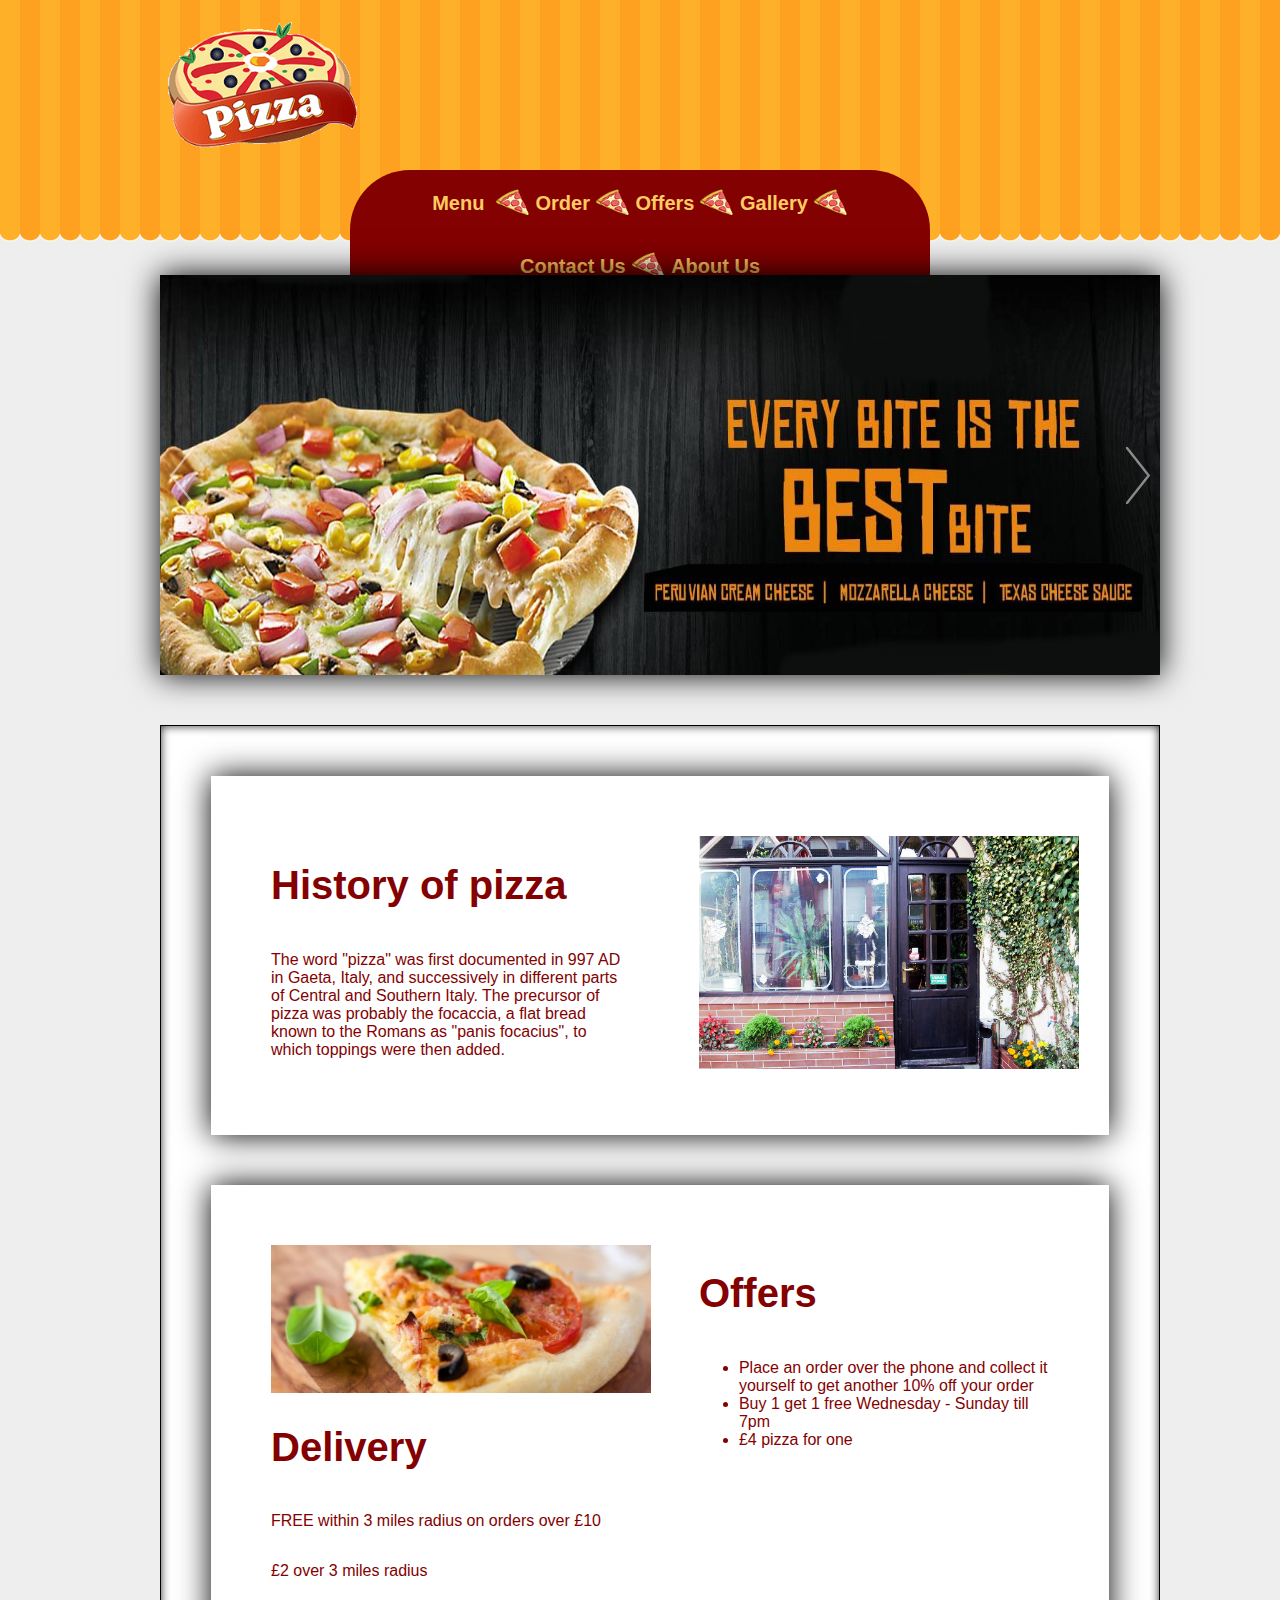
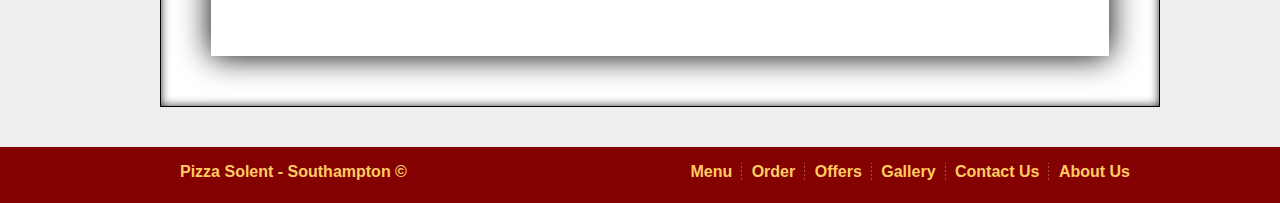
<file: solent/index.html>
<!DOCTYPE html>
<html>
	<head>
		<title>SOLENT pizzas, best pizzas in Hampshire, Pepperoni, Margherita, Vegetarian</title>
		<meta charset="UTF-8">
		<meta name="viewport" content="width=device-width, initial-scale=1.0">
		<meta name="description" content="Best student pizzas in town.">
		<script src="js/clock.js" type="text/javascript"></script>
		<script src="js/dropdown_menu.js" type="text/javascript"></script>
		<script src="js/slider.js" type="text/javascript"></script>
		<script src="js/toTopBtn.js" type="text/javascript"></script>
		<link href="css/styles.css" rel="stylesheet" type="text/css">
		<link rel="icon" type="image/png" href="img/mini_pizza.png" />
	</head>
	<body>
		<div id="wrapper">
			<header>
				<a href="index.html"><img src="img/logo.png" id="logo" alt="Solent pizza logo spinning nicely"></a>
				<div id="date"></div>
				<nav>
					<ul>
						<li>
							<a href="">Menu</a>
							<ul id="dropdown-menu">
								<li><a href="margherita.html">Margherita</a></li>
								<li><a href="pepperoni.html">Pepperoni</a></li>
								<li><a href="hawaii.html">Hawaii</a></li>
								<li><a href="newsolent.html">New Solent</a></li>
								<li><a href="vegi.html">Vegi</a></li>
							</ul>
						</li>
						<li><a href="order.html">Order</a></li>
						<li><a href="offers.html">Offers</a></li>
						<li><a href="gallery.html">Gallery</a></li>
						<li><a href="contact.html">Contact Us</a></li>
						<li><a href="about.html">About Us</a></li>
					</ul>
				</nav>
			</header>
			<section>
					<div id="slider">
						<div id="left-arrow">
							<img src="img/slider/left-arrow-lg.png" alt="left arrow">
						</div>
						<img src="img/slider/03.jpg" alt="image">
						<img src="img/slider/04.jpg" alt="image">
						<img src="img/slider/01.jpg" alt="image">
						<img src="img/slider/02.jpg" alt="image" class="visible">
						<div id="right-arrow">
							<img src="img/slider/right-arrow-lg.png" alt="right arrow">
						</div>
					</div>
				<article id="main">
					<article id="history">
						<aside class="left">
							<h1>History of pizza</h1>
							<p>The word "pizza" was first documented in 997 AD in Gaeta, Italy, and successively in different parts of Central and Southern Italy. The precursor of pizza was probably the focaccia, a flat bread known to the Romans as "panis focacius", to which toppings were then added.
							</p>
						</aside>
						<aside class="right">
							<img src="img/gallery/pizzeria.jpg" alt="restaurant">
						</aside>
						<div class="clear"></div>
					</article>
					<article id="more">
						<aside class="left">
							<img src="img/gallery/slice.jpg" alt="pizza slice">
							<h1>Delivery</h1>
							<p>
								FREE within 3 miles radius on orders over &pound;10
							</p>
							<p>
								&pound;2 over 3 miles radius
							</p>
						</aside>
						<aside class="right">
							<h1>Offers</h1>
							<ul>
								<li>
									Place an order over the phone and collect it yourself to get another 10% off your order
								</li>
								<li>
									Buy 1 get 1 free Wednesday - Sunday till 7pm
								</li>
								<li>
									&pound;4 pizza for one
								</li>
							</ul>
						</aside>
						<aside id="to_top_btn">
							<img src="img/toTopBtn.png" alt="back to top"/>
						</aside>
						<div class="clear"></div>
					</article>
				</article>
			</section>
			<footer>
				<div class="left">
					<p>
						Pizza Solent - Southampton &copy;
					</p>
				</div>
				<div class="right">
					<ul id="mininav">
						<li><a href="index.html">Menu</a></li>
						<li><a href="order.html">Order</a></li>
						<li><a href="offers.html">Offers</a></li>
						<li><a href="gallery.html">Gallery</a></li>
						<li><a href="contact.html">Contact Us</a></li>
						<li><a href="about.html">About Us</a></li>
					</ul>
				</div>
				<div class="clear"></div>
			</footer>
		</div><!-- [END] id="wrapper"-->
	</body>
</html>
</file>
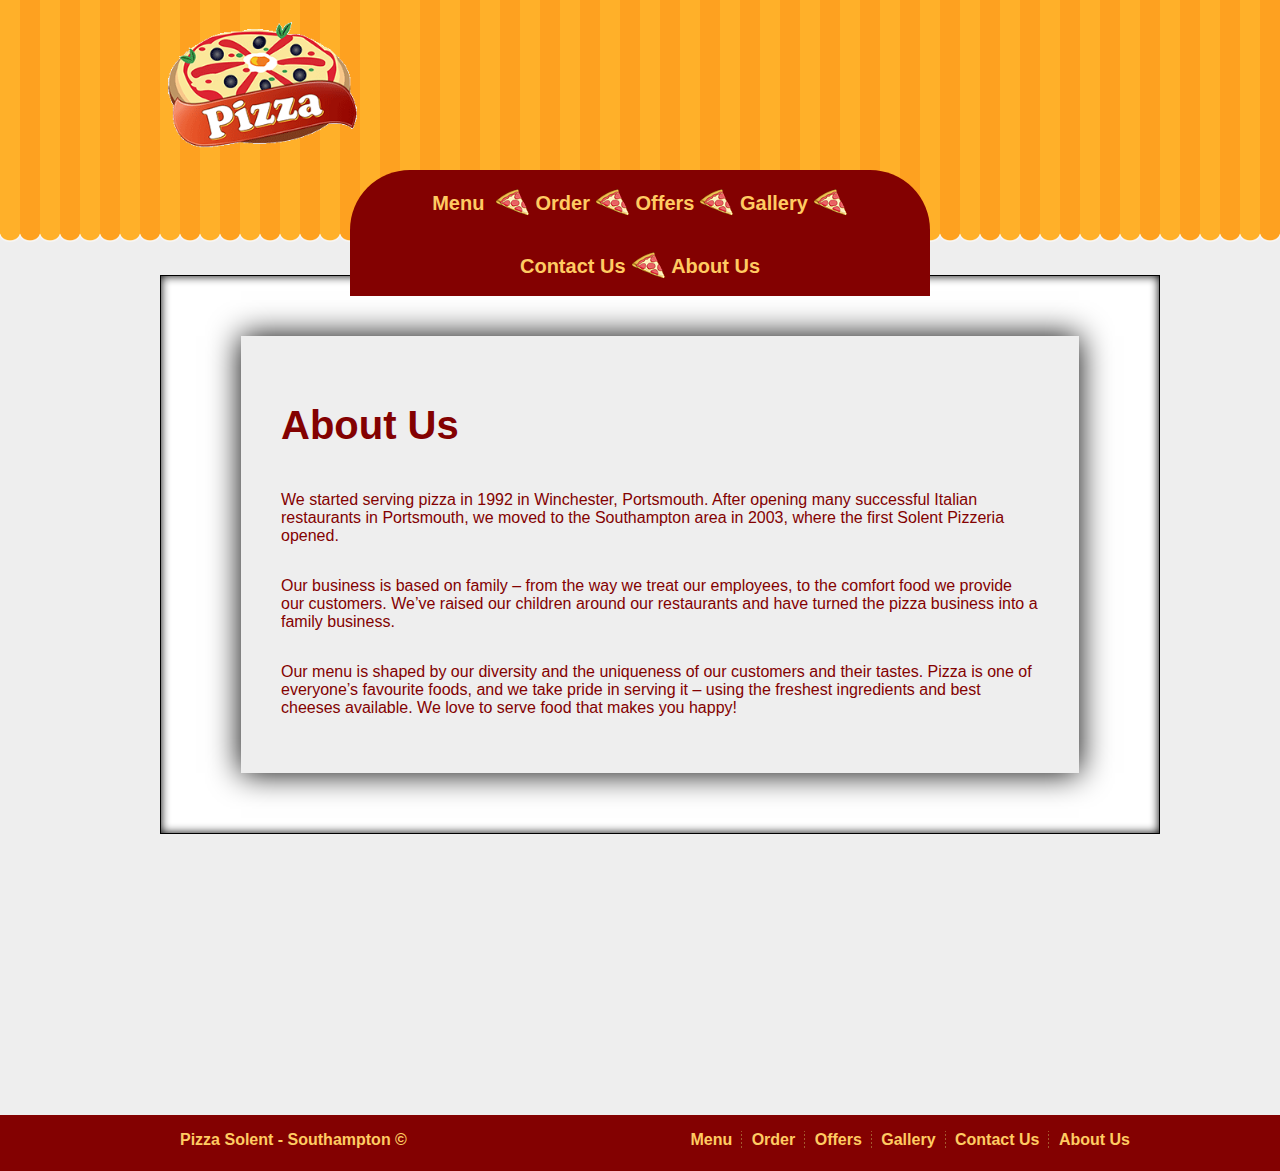
<file: solent/about.html>
<!DOCTYPE html>
<html>
	<head>
		<title>Contact Page, Contact Us</title>
		<meta charset="UTF-8">
		<meta name="viewport" content="width=device-width, initial-scale=1.0">
		<meta name="description" content="Best student pizzas in town. Send us a message.">
		<script src="js/clock.js" type="text/javascript"></script>
		<script src="js/dropdown_menu.js" type="text/javascript"></script>
		<script src="js/toTopBtn.js" type="text/javascript"></script>
		<link href="css/styles.css" rel="stylesheet" type="text/css">
		<link rel="icon" type="image/png" href="img/mini_pizza.png" />
	</head>
	<body>
		<div id="wrapper">
			<header>
				<a href="index.html"><img src="img/logo.png" id="logo" alt="Solent pizza logo spinning nicely"></a>
				<div id="date"></div>
				<nav>
					<ul>
						<li>
							<a href="">Menu</a>
							<ul id="dropdown-menu">
								<li><a href="margherita.html">Margherita</a></li>
								<li><a href="pepperoni.html">Pepperoni</a></li>
								<li><a href="hawaii.html">Hawaii</a></li>
								<li><a href="newsolent.html">New Solent</a></li>
								<li><a href="vegi.html">Vegi</a></li>
							</ul>
						</li>
						<li><a href="order.html">Order</a></li>
						<li><a href="offers.html">Offers</a></li>
						<li><a href="gallery.html">Gallery</a></li>
						<li><a href="contact.html">Contact Us</a></li>
						<li><a href="about.html">About Us</a></li>
					</ul>
				</nav>
			</header>
			<section>
				<article id="about">
					<div class="field">
						<h1>About Us</h1>
						<p>
							We started serving pizza in 1992 in Winchester, Portsmouth. After opening many successful Italian restaurants in Portsmouth, we moved to the Southampton area in 2003, where the first Solent Pizzeria opened.
						</p>
						<p>
							Our business is based on family – from the way we treat our employees, to the comfort food we provide our customers.  We’ve raised our children around our restaurants and have turned the pizza business into a family business.
						</p>
						<p>
							Our menu is shaped by our diversity and the uniqueness of our customers and their tastes.  Pizza is one of everyone’s favourite foods, and we take pride in serving it – using the freshest ingredients and best cheeses available.  We love to serve food that makes you happy!
						</p>
					</div>
				</article>
				<aside id="to_top_btn">
					<img src="img/toTopBtn.png" alt="back to top"/>
				</aside>
				<div class="clear"></div>
			</section>
			<footer>
				<div class="left">
					<p>
						Pizza Solent - Southampton &copy;
					</p>
				</div>
				<div class="right">
					<ul id="mininav">
						<li><a href="index.html">Menu</a></li>
						<li><a href="order.html">Order</a></li>
						<li><a href="offers.html">Offers</a></li>
						<li><a href="gallery.html">Gallery</a></li>
						<li><a href="contact.html">Contact Us</a></li>
						<li><a href="about.html">About Us</a></li>
					</ul>
				</div>
				<div class="clear"></div>
			</footer>
		</div><!-- [END] id="wrapper"-->
	</body>
</html>
</file>
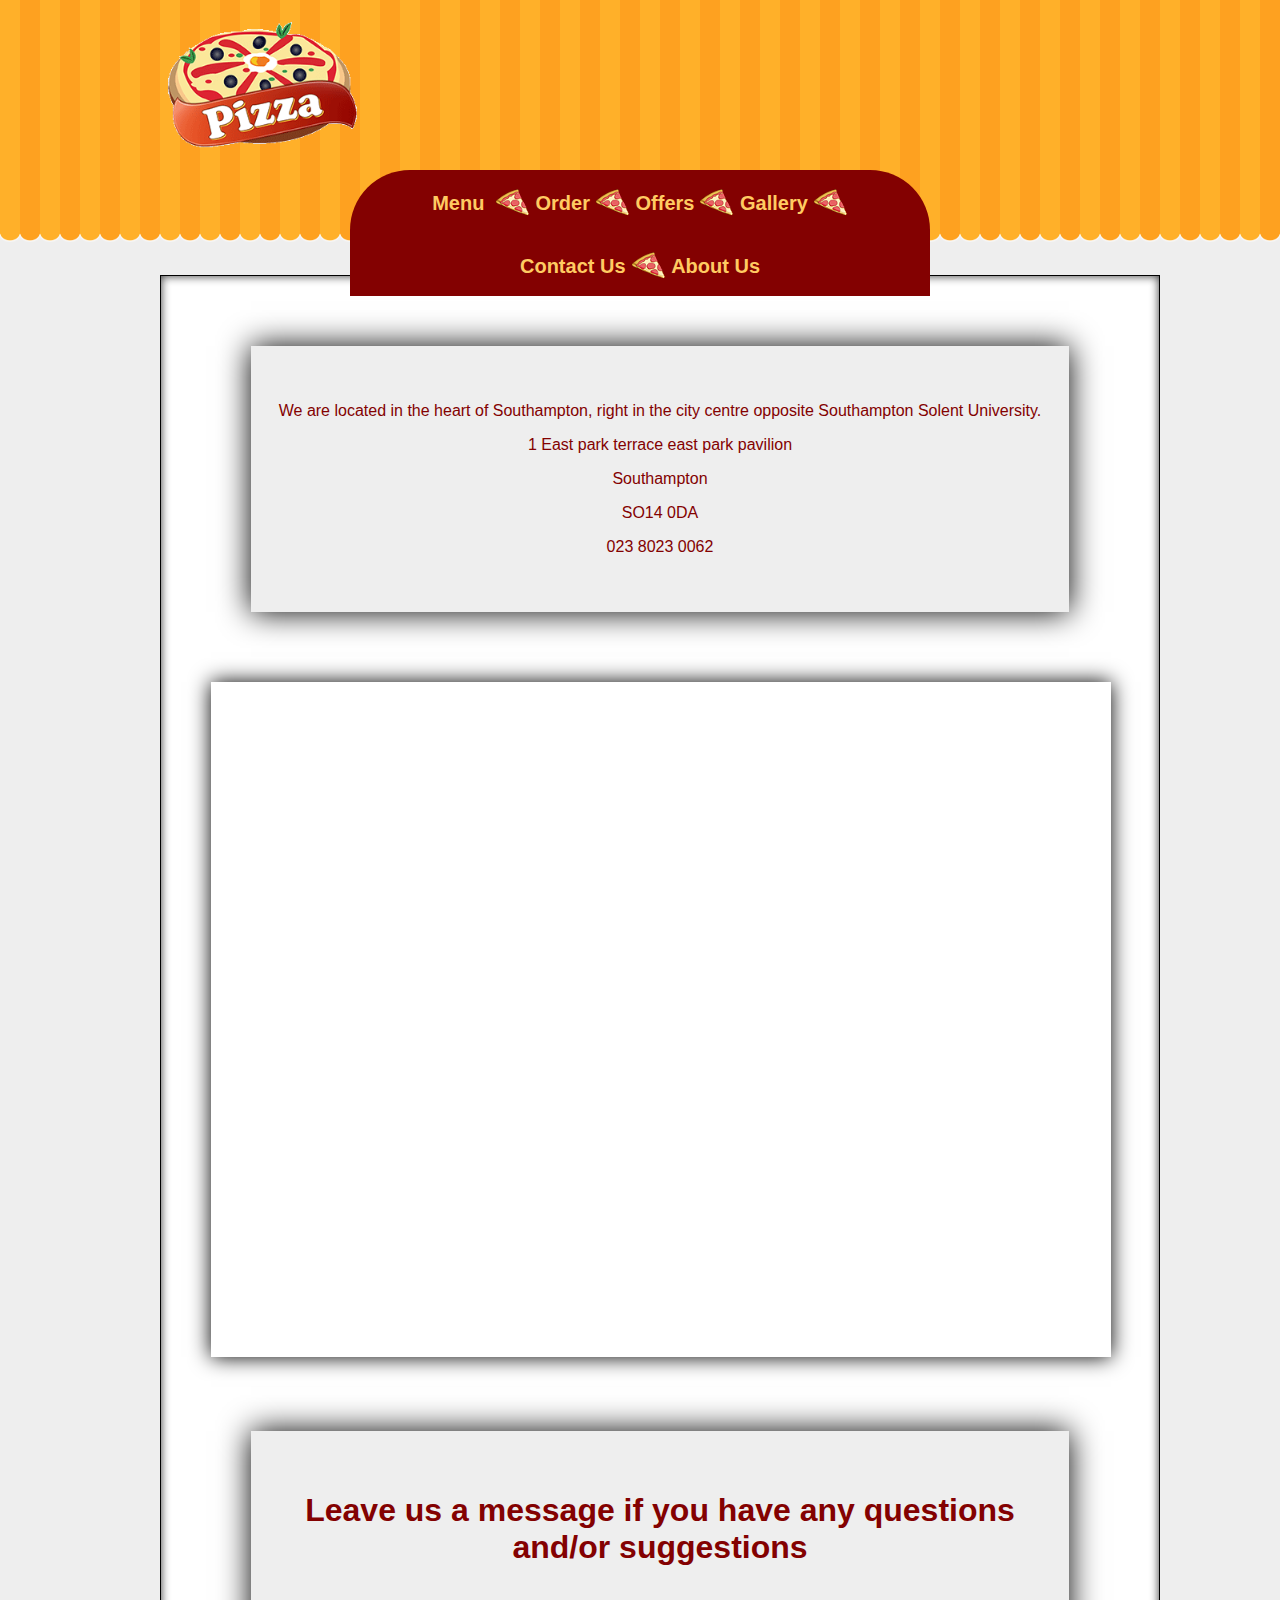
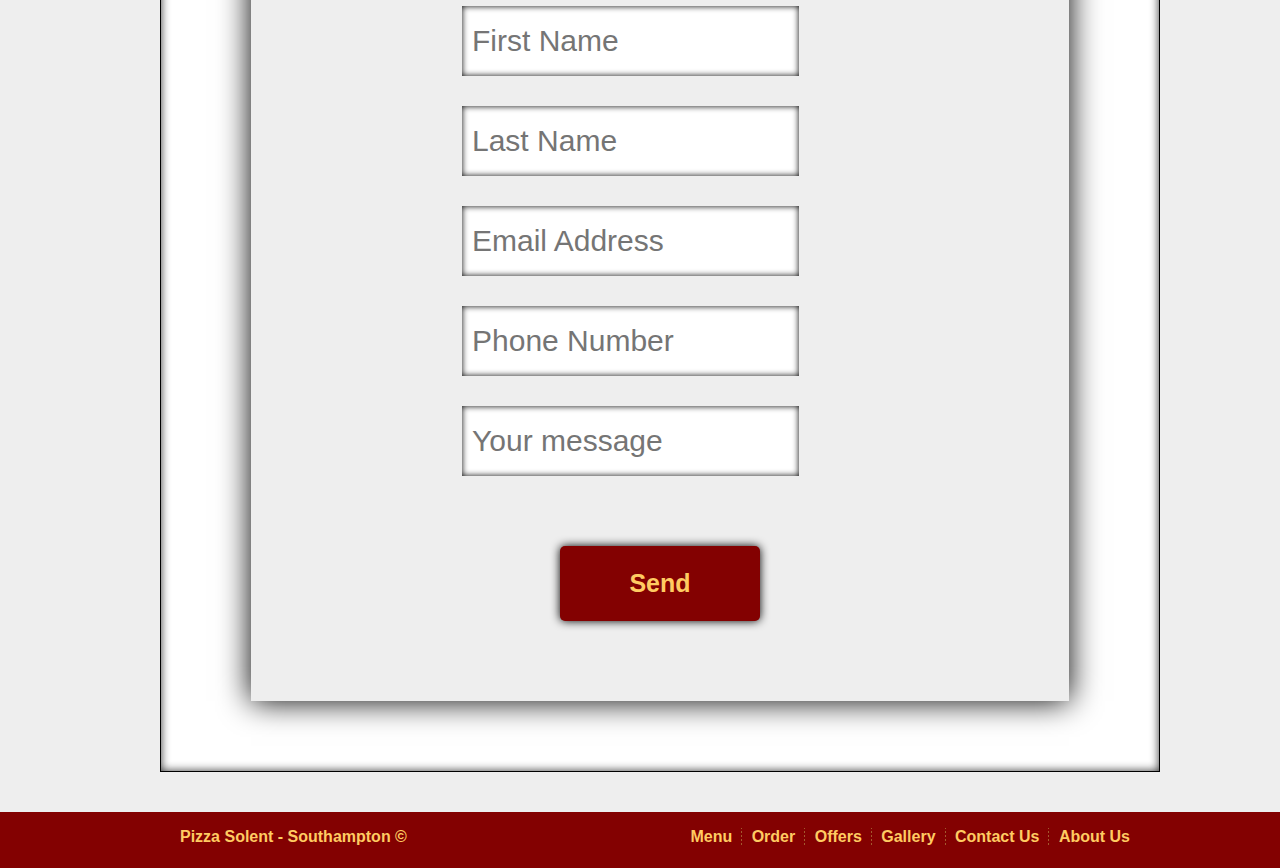
<file: solent/contact.html>
<!DOCTYPE html>
<html>
	<head>
		<title>Contact Page, Contact Us</title>
		<meta charset="UTF-8">
		<meta name="viewport" content="width=device-width, initial-scale=1.0">
		<meta name="description" content="Best student pizzas in town. Send us a message.">
		<script src="js/clock.js" type="text/javascript"></script>
		<script src="js/dropdown_menu.js" type="text/javascript"></script>
		<script src="js/contact_page.js" type="text/javascript"></script>
		<script src="js/toTopBtn.js" type="text/javascript"></script>
		<link href="css/styles.css" rel="stylesheet" type="text/css">
		<link rel="icon" type="image/png" href="img/mini_pizza.png" />
	</head>
	<body>
		<div id="wrapper">
			<header>
				<a href="index.html"><img src="img/logo.png" id="logo" alt="Solent pizza logo spinning nicely"></a>
				<div id="date"></div>
				<nav>
					<ul>
						<li>
							<a href="">Menu</a>
							<ul id="dropdown-menu">
								<li><a href="margherita.html">Margherita</a></li>
								<li><a href="pepperoni.html">Pepperoni</a></li>
								<li><a href="hawaii.html">Hawaii</a></li>
								<li><a href="newsolent.html">New Solent</a></li>
								<li><a href="vegi.html">Vegi</a></li>
							</ul>
						</li>
						<li><a href="order.html">Order</a></li>
						<li><a href="offers.html">Offers</a></li>
						<li><a href="gallery.html">Gallery</a></li>
						<li><a href="contact.html">Contact Us</a></li>
						<li><a href="about.html">About Us</a></li>
					</ul>
				</nav>
			</header>
			<section>
				<article id="contact">
					<div class="field">
						<p>
							We are located in the heart of Southampton, right in the city centre opposite Southampton Solent University.
						</p>
						<p>
							1 East park terrace east park pavilion
						</p>
						<p>
							Southampton
						</p>
						<p>
							SO14 0DA
						</p>
						<p>
							023 8023 0062
						</p>
					</div>
					<iframe src="https://www.google.com/maps/embed?pb=!1m14!1m8!1m3!1d5031.768049668311!2d-1.402764!3d50.907362000000006!3m2!1i1024!2i768!4f13.1!3m3!1m2!1s0x0%3A0xcb48d44c50dd16cf!2sPARKafe!5e0!3m2!1sen!2suk!4v1455883963144" width="900" height="675" frameborder="0" style="border:0" allowfullscreen></iframe>
					<div class="field">
						<h1>
							Leave us a message if you have any questions and/or suggestions
						</h1>
						<form>
							<div>
								<input type="text" name="first_name" placeholder="First Name">
							</div>
							<div>
								<input type="text" name="last_name" placeholder="Last Name">
							</div>
							<div>
								<input type="text" name="email" placeholder="Email Address">
							</div>
							<div>
								<input type="text" name="phone" placeholder="Phone Number">
							</div>
							<div>
								<input type="text" name="message" placeholder="Your message">
							</div>
							<input type="submit" name="send" value="Send">
							
						</form>
					</div>
				</article>
				<aside id="to_top_btn">
					<img src="img/toTopBtn.png" alt="back to top"/>
				</aside>
				<div class="clear"></div>
			</section>
			<footer>
				<div class="left">
					<p>
						Pizza Solent - Southampton &copy;
					</p>
				</div>
				<div class="right">
					<ul id="mininav">
						<li><a href="index.html">Menu</a></li>
						<li><a href="order.html">Order</a></li>
						<li><a href="offers.html">Offers</a></li>
						<li><a href="gallery.html">Gallery</a></li>
						<li><a href="contact.html">Contact Us</a></li>
						<li><a href="about.html">About Us</a></li>
					</ul>
				</div>
				<div class="clear"></div>
			</footer>
		</div><!-- [END] id="wrapper"-->
	</body>
</html>
</file>
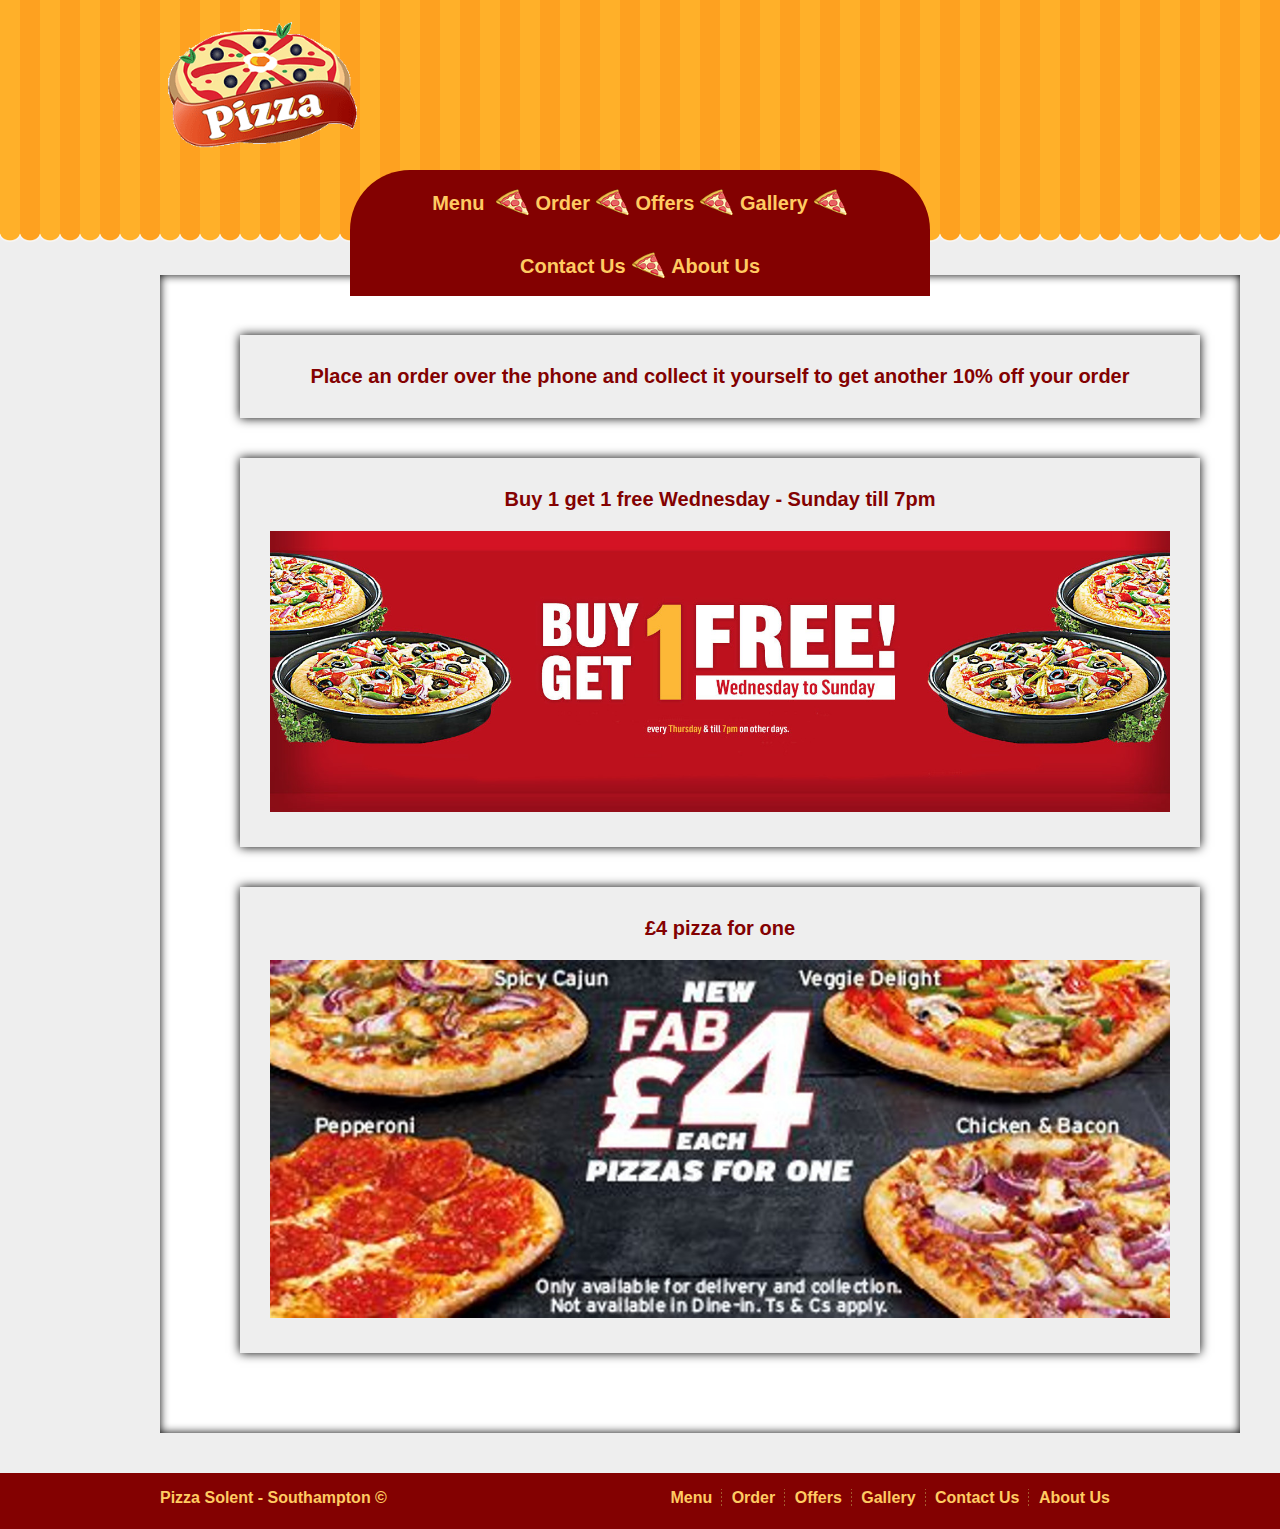
<file: solent/offers.html>
<!DOCTYPE html>
<html>
	<head>
		<title>Offers, Get world's favourite food cheaper.</title>
		<meta charset="UTF-8">
		<meta name="viewport" content="width=device-width, initial-scale=1.0">
		<meta name="description" content="Best student pizzas in town at amazing prices..">
		<script src="js/clock.js" type="text/javascript"></script>
		<script src="js/dropdown_menu.js" type="text/javascript"></script>
		<script src="js/toTopBtn.js" type="text/javascript"></script>
		<link href="css/styles.css" rel="stylesheet" type="text/css">
		<link rel="icon" type="image/png" href="img/mini_pizza.png" />
	</head>
	<body>
		<div id="wrapper">
			<header>
				<a href="index.html"><img src="img/logo.png" id="logo" alt="Solent pizza logo spinning nicely"></a>
				<div id="date"></div>
				<nav>
					<ul>
						<li>
							<a href="">Menu</a>
							<ul id="dropdown-menu">
								<li><a href="margherita.html">Margherita</a></li>
								<li><a href="pepperoni.html">Pepperoni</a></li>
								<li><a href="hawaii.html">Hawaii</a></li>
								<li><a href="newsolent.html">New Solent</a></li>
								<li><a href="vegi.html">Vegi</a></li>
							</ul>
						</li>
						<li><a href="order.html">Order</a></li>
						<li><a href="offers.html">Offers</a></li>
						<li><a href="gallery.html">Gallery</a></li>
						<li><a href="contact.html">Contact Us</a></li>
						<li><a href="about.html">About Us</a></li>
					</ul>
				</nav>
			</header>
			<section id="offers">
				<ul>
					<div class="offers_container">
						<li>
							Place an order over the phone and collect it yourself to get another 10% off your order
						</li>
					</div>
					<div class="offers_container">
						<li>
							Buy 1 get 1 free Wednesday - Sunday till 7pm
							<img src="img/slider/01.jpg" alt="image"/>
						</li>
					</div>
					<div class="offers_container">
						<li>
							&pound;4 pizza for one
							<img src="img/slider/04.jpg" alt="image"/>
						</li>
					</div>
				</ul>
			</section>
		</div><!-- [END] id="wrapper"-->
		<aside id="to_top_btn">
			<img src="img/toTopBtn.png" alt="back to top"/>
		</aside>
		<div class="clear"></div>
		<footer>
			<div class="left">
				<p>
					Pizza Solent - Southampton &copy;
				</p>
			</div>
			<div class="right">
				<ul id="mininav">
					<li><a href="index.html">Menu</a></li>
					<li><a href="order.html">Order</a></li>
					<li><a href="offers.html">Offers</a></li>
					<li><a href="gallery.html">Gallery</a></li>
					<li><a href="contact.html">Contact Us</a></li>
					<li><a href="about.html">About Us</a></li>
				</ul>
			</div>
			<div class="clear"></div>
		</footer>
	</body>
</html>
</file>
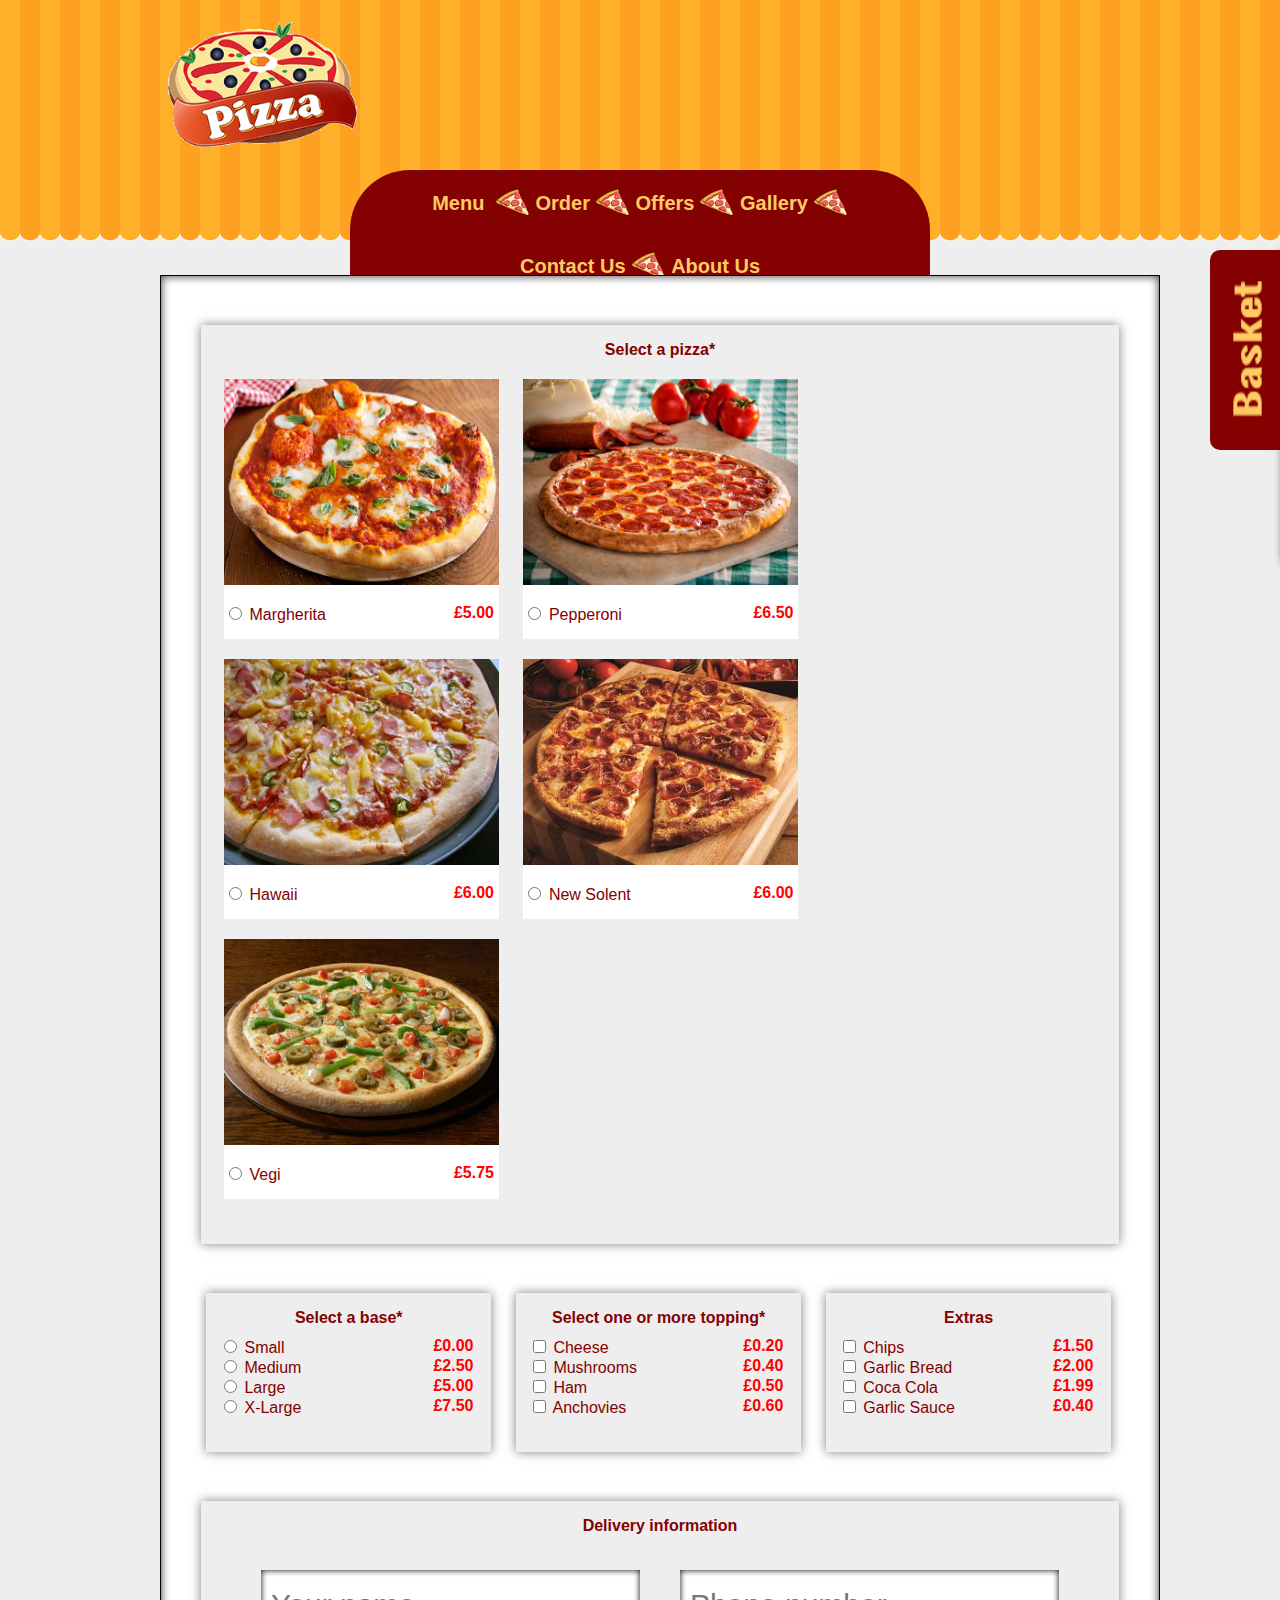
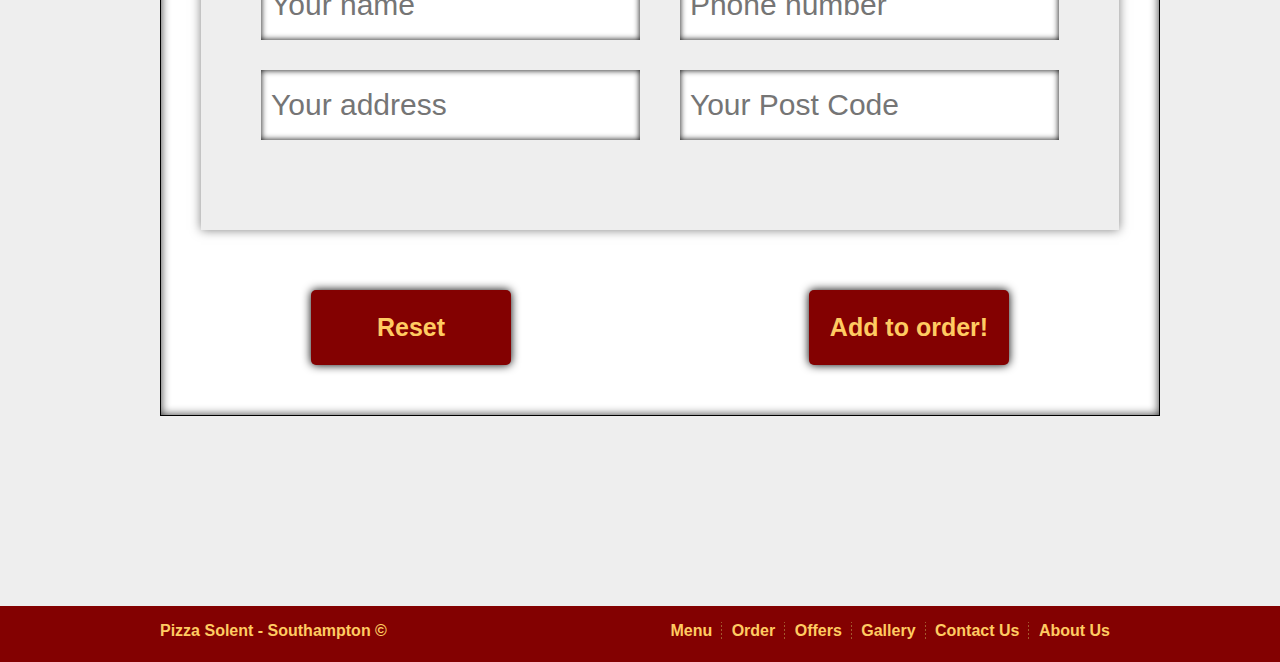
<file: solent/order.html>
<!DOCTYPE html>
<html>
	<head>
		<title>Order page, Order pizza online,Select your pizza,, base and extras.</title>
		<meta charset="UTF-8">
		<meta name="viewport" content="width=device-width, initial-scale=1.0">
		<meta name="description" content="Best student pizzas in town. Order yor pizza online.">
		<script src="js/clock.js" type="text/javascript"></script>
		<script src="js/dropdown_menu.js" type="text/javascript"></script>
		<script src="js/order.js" type="text/javascript"></script>
		<script src="js/toTopBtn.js" type="text/javascript"></script>
		<link href="css/styles.css" rel="stylesheet" type="text/css">
		<link rel="icon" type="image/png" href="img/mini_pizza.png" />
	</head>
	<body>
		<div id="wrapper">
			<header>
				<a href="index.html"><img src="img/logo.png" id="logo" alt="Solent pizza logo spinning nicely"></a>
				<div id="date"></div>
				<nav>
					<ul>
						<li>
							<a href="">Menu</a>
							<ul id="dropdown-menu">
								<li><a href="margherita.html">Margherita</a></li>
								<li><a href="pepperoni.html">Pepperoni</a></li>
								<li><a href="hawaii.html">Hawaii</a></li>
								<li><a href="newsolent.html">New Solent</a></li>
								<li><a href="vegi.html">Vegi</a></li>
							</ul>
						</li>
						<li><a href="order.html">Order</a></li>
						<li><a href="offers.html">Offers</a></li>
						<li><a href="gallery.html">Gallery</a></li>
						<li><a href="contact.html">Contact Us</a></li>
						<li><a href="about.html">About Us</a></li>
					</ul>
				</nav>
			</header>
			<section id="order">
				<aside id="choices">
					<p class="error"></p>
					<form>
						<fieldset id="pizza">
							<legend>Select a pizza*</legend>
							<div class="pizza_container">
								<div>
									<p>Our original Cheese & Tomato pizza with plenty of cheese</p>
									<img src="img/gallery/pizzas/margherita.jpg" alt="pizza margherita">
								</div>
								<div>
									<label>
										<input type="radio" name="pizza" value="margherita">
										<span class="name">Margherita</span>
										<span class="price">5.00</span>
									</label>
								</div>
							</div>							

							<div class="pizza_container">
								<div>
									<p>Extra pepperoni and extra mozzarella cheese on our tomato sauce base.</p>
									<img src="img/gallery/pizzas/pepperoni.jpg" alt="pepperoni pizza">
								</div>
								<div>
									<label>
										<input type="radio" name="pizza" value="pepperoni">
										<span class="name">Pepperoni</span>
										<span class="price">6.50</span>
									</label>
								</div>
							</div>

							<div class="pizza_container">
								<div>
									<p>Ham, pineapple, mushrooms. </p>
									<img src="img/gallery/pizzas/hawaii.jpg" alt="hawaii pizza">
								</div>
								<div>
									<label>
										<input type="radio" name="pizza" value="hawaii">
										<span class="name">Hawaii</span>
										<span class="price">6.00</span>
									</label>
								</div>
							</div>

							<div class="pizza_container">
								<div>
									<p>Pepperoni, ham, bacon, mushrooms.</p>
									<img src="img/gallery/pizzas/new_solent.jpg" alt="new solent pizza">
								</div>
								<div>
									<label>
										<input type="radio" name="pizza" value="new_solent">
										<span class="name">New Solent</span>
										<span class="price">6.00</span>
									</label>
								</div>
							</div>

							<div class="pizza_container">
								<div>
									<p>Red onions, green and red peppers, sweetcorn, mushrooms, tomatoes.</p>
									<img src="img/gallery/pizzas/vegi.jpg" alt="vegi pizza">
								</div>
								<div>
									<label>
										<input type="radio" name="pizza" value="vegi">
										<span class="name">Vegi</span>
										<span class="price">5.75</span>
									</label>
								</div>
							</div>
						</fieldset>
						<fieldset id="base">
							<legend>Select a base*</legend>
							<label>
								<input type="radio" name="base" value="s">
									<span class="name">Small</span>
									<span class="price">0.00</span>
							</label><br>
							<label>
								<input type="radio" name="base" value="m">
									<span class="name">Medium</span>
									<span class="price">2.50</span>
							</label><br>
							<label>
								<input type="radio" name="base" value="l">
									<span class="name">Large</span>
									<span class="price">5.00</span>
							</label><br>
							<label>
								<input type="radio" name="base" value="xl">
									<span class="name">X-Large</span>
									<span class="price">7.50</span>
							</label><br>
						</fieldset>
						<fieldset id="topping">
							<legend>Select one or more topping*</legend>
							<label>
								<input type="checkbox" name="topping" value="cheese">
									<span class="name">Cheese</span>
									<span class="price">0.20</span>
							</label><br>
							<label>
								<input type="checkbox" name="topping" value="mushrooms">
									<span class="name">Mushrooms</span>
									<span class="price">0.40</span>
							</label><br>
							<label>
								<input type="checkbox" name="topping" value="ham">
									<span class="name">Ham</span>
									<span class="price">0.50</span>
							</label><br>
							<label>
								<input type="checkbox" name="topping" value="anchovies">
									<span class="name">Anchovies</span>
									<span class="price">0.60</span><br>
							</label>
						</fieldset>
						<fieldset id="extras">
							<legend>Extras</legend>
							<label>
								<input type="checkbox" name="extras" value="chips">
									<span class="name">Chips</span>
									<span class="price">1.50</span>
							</label><br>
							<label>
								<input type="checkbox" name="extras" value="garlic_bread">
									<span class="name">Garlic Bread</span>
									<span class="price">2.00</span>
							</label><br>
							<label>
								<input type="checkbox" name="extras" value="drink">
									<span class="name">Coca Cola</span>
									<span class="price">1.99</span>
							</label><br>
							<label>
								<input type="checkbox" name="extras" value="sauce">
									<span class="name">Garlic Sauce</span>
									<span class="price">0.40</span>
							</label><br>
						</fieldset>
						<fieldset class="center">
							<legend>Delivery information</legend>
							<input type="text" name="name" placeholder="Your name" class="left">
							<input type="text" name="phone" placeholder="Phone number" class="right">
							<div class="clear"></div>
							<input type="text" name="address" placeholder="Your address" class="left">
							<input type="text" name="post_code" placeholder="Your Post Code" class="right">
						</fieldset>
						<input type="reset" value="Reset" name="clear_form" class="left">
						<input type="submit" value="Add to order!" name="add_to_order" class="right">
						<div class="clear"></div>
					</form>
				</aside>
				
			</section>
		</div><!-- [END] id="wrapper"-->
		<div id="basket">
			<img src="img/gallery/basket.png" alt="basket" id="basket_btn">
			<div id="total_box">
				<h2>Order summary</h2>
				<p id="empty_basket">Nothing in your basket yet!</p>
				<p id="total" class="right"></p>
				<div class="clear"></div>
			</div>
		</div>
		<div id="update"></div>
		<aside id="to_top_btn">
			<img src="img/toTopBtn.png" alt="back to top"/>
		</aside>
		<div class="clear"></div>
		<footer>
			<div class="left">
				<p>
					Pizza Solent - Southampton &copy;
				</p>
			</div>
			<div class="right">
				<ul id="mininav">
					<li><a href="index.html">Menu</a></li>
					<li><a href="order.html">Order</a></li>
					<li><a href="offers.html">Offers</a></li>
					<li><a href="gallery.html">Gallery</a></li>
					<li><a href="contact.html">Contact Us</a></li>
					<li><a href="about.html">About Us</a></li>
				</ul>
			</div>
			<div class="clear"></div>
		</footer>
	</body>
</html>
</file>
<file: solent/css/styles.css>
/* 
    Created on : 11-Jan-2016, 11:23:15
    Author     : marcinos
*/

/*
	COLORS USED
menu bar:		#830101
fonts:
	yellow	#ffcb62
	burgundy	#830101
*/

/*
	define all animations
*/

@-webkit-keyframes rotate {
	from {
		left: 1700px;
		transform: rotate(0deg);
	}
	to {
		left: 0px;
		transform: rotate(-1080deg);
	}
}

@-webkit-keyframes drop {
	from {
		height: 0;
	}
	to {
		height: 250px;
	}
}

@-webkit-keyframes hide {
	from {
		height: 250px;
	}
	to {
		height: 0;
	}
}

@-webkit-keyframes zoomIN {
	from {
		transform: scale(1,1);
		opacity: 1;
	}
	to {
		transform: scale(3,3);
		opacity: 0;
		z-index: 0;
		display: none;
	}
}

@-webkit-keyframes zoomOUT {
	from {
		transform: scale(3,3);
		opacity: 0;
		display: block;
	}
	to {
		transform: scale(1,1);
		opacity: 1;
	}
}

@-webkit-keyframes slideOUT {
	from {
		right: 70px;
	}
	to {
		right: 400px;
	}
}

@-webkit-keyframes slideIN {
	from {
		right: 400px;
	}
	to {
		right: 70px;
	}
}

/*
	index page
	same elements across website
*/


html {
	background: url("../img/header_tail.png") repeat-x;
	background-position: top left;
	background-color: #eeeeee;
	color: #ffcb62;
	font-family: 'Oswald', sans-serif;
	font-weight: bold;
	font-size: 20px;
}

body {
	background-image: linear-gradient(transparent 0, #830101 0, #830101 100%);
	background-position: left bottom;
	background-repeat: no-repeat;
	background-size: 100% 56px;
	margin: 0;
	padding-bottom: 6px;
}

a {
	color: #ffcb62;
	text-decoration: none;
}

header {
	position: relative;
	height: 105px;
}

#logo {
	width: 200px;
	position: absolute;
	top: -160px;
	animation: rotate 2s ease;
	animation-fill-mode: forwards;
}

#date {
	position: absolute;
	top: -160px;
	right: 0px;
	color: #830101;
}

#wrapper {
	width: 75%;
	margin: 0 auto;
}

nav {
	background-color: #830101;
	width: 50%;
	line-height: 300%;
	margin: 170px auto;
	padding: 0 50px;
	border-top-left-radius: 60px;
	border-top-right-radius: 60px;
	text-align: center;
}

nav > ul {
	padding-left: 0px;
}

nav > ul > li {
	display: inline-block;
	overflow: visible;
}

nav > ul > li::after {
	content: url(../img/mini_pizza.png);
	position: relative;
	right: -2px;
	top: 12px;
}

nav > ul > li:last-child::after {
	content: none;
}

#dropdown-menu {
	display: none;
	position: absolute;
	top: 60px;
	background-color: #830101;
	list-style-type: none;
	padding: 0 10px;
	width: 150px;
	height: 0;
	border-bottom-left-radius: 60px;
	overflow: hidden;
	z-index: 999;
}

#dropdown-menu li {
	line-height: 250%;
}

#dropdown-menu li:last-child{
	margin-bottom: 10px;
}

.drop {
	animation: drop 0.5s ease;
	animation-fill-mode: forwards;
}

.hide {
	animation: hide 0.5s ease;
	animation-fill-mode: forwards;
}

section {
	height: 100%;
	min-height: 800px;
	width: 1000px;
	margin: 0 auto;
}

#main {	
	background-color: #FFF;
	box-shadow: inset 0 0 10px rgba(0,0,0,.8);
	padding: 50px;
	border: 1px solid #000;
}

.left {
	float: left;
	width: 45%;
}

.right {
	float: right;
	width: 45%;
}

.clear {
	clear: both;
}

/*
	footer
*/

footer {
	width: 1000px;
	height: 50px;
	margin: 40px auto 0;
	padding: 0 20px;
	font-size: 0.8em;
	box-sizing: border-box;
}

footer > .left {
	width: 30%;
}

footer > .right {
	width: 60%;
	text-align: right;
}

#mininav li{
	display: inline-block;
	background: url('../img/menu_border.png') right repeat-y;
	padding: 0 10px 0 5px;
}

#mininav li:last-child {
	background: none;
}

#to_top_btn {
	position: fixed;
	bottom: 60px;
	right: 60px;
	opacity: 0;
	transition: opacity 0.5s linear, right 0.5s linear;
}

#to_top_btn.show_button {
	opacity: 1 !important;
}

#to_top_btn img {
	width: 100px;
}

/*
	slider
	index page only
*/

#slider {
	height: 400px;
	width: 1000px;
	position: relative;
	margin-bottom: 50px;
	box-shadow: 0 0 30px #000;
}

#slider > img {
	width: 1000px;
	height: 400px;
	position: absolute;
	transition: opacity 1.5s linear;
	opacity: 0;
}

#slider > img.visible{
	opacity: 1;
}

#left-arrow, #right-arrow {
	position: absolute;
	top: 172px;
	z-index: 100;
	opacity: .5;
}

#left-arrow:hover, #right-arrow:hover {
	opacity: 1;
}

#left-arrow {
	left: 10px;
}

#right-arrow {
	right: 10px;
}

.hidden {
	opacity: 0;
	display: none;
}

/*
	index page
*/
	
#more, #history {
	background-color: #fff;
	padding: 60px;
	color: #830101;
	box-shadow: 0 0 30px #000;
}

#history {
	margin-bottom: 50px;
}

article p, aside ul {
	font-size: 16px;
	font-weight: initial;
	display: inline-block;
}

article img {
	width: 380px;
}

/*
*	ORDER PAGE
*/

#order {
	font-weight: normal;
	font-size: initial;
	position: relative;
	color: #830101;
	margin-bottom: 150px;
}

#choices {
	background-color: #FFF;
	box-shadow: inset 0 0 10px rgba(0,0,0,.8);
	padding: 20px 0;
	border: 1px solid #000;
}

#order fieldset {
	background-color: #EEE;
	border: none;
	box-shadow: 0 0 10px rgba(0,0,0,.5);
	padding: 35px 13px;
	margin: 20px 40px;
}

#base, #topping, #extras {
	width: 26%;
	display: inline-block;
}

#base {
	margin: 20px 10px 20px 45px !important;
}

#topping {
	margin: 20px 10px !important;
}

#extras {
	margin: 20px 40px 20px 10px !important;
}

#choices legend {
	position: relative;
	top: 25px;
	text-align: center;
	font-weight: bold;
}

.pizza_container {
	position: relative;
	width: 275px;
	margin: 10px;
	display: inline-block;
	background-color: #FFF;
}

.pizza_container > div:first-child {
	position: relative;
	height: 225px;
	overflow: hidden;
}

.pizza_container > div:first-child > img, .pizza_container > div:first-child > p {
	position: absolute;
}

.pizza_container > div:first-child > p {
	padding: 55px;
}

.pizza_container > div:first-child > img {
	width: 275px;
}

.pizza_container div:last-child {
	margin-bottom: 15px;
}

.price {
	float: right;
	color: red;
	font-weight: bold;
	margin-right: 5px;
}

.price:before {
	content: '\A3';
}

.center {
	text-align: center;
}

#order input[type="submit"], #order input[type="reset"] {
	display: block;
	margin: 0 auto;
	width: 200px;
	height: 75px;
	border: none;
	border-radius: 5px;
	color: #ffcb62;
	background-color: #830101;
	font-size: 25px;
	font-weight: bold;
	box-shadow: 0 0 10px #000;
	outline: none;
}

#order input[type="reset"] {
	margin: 40px 0 30px 150px;
}

#order input[type="submit"] {
	margin: 40px 150px 30px 0;
}

#choices .center {
	padding: 60px;
}

.center > input {
	height: 50px;
	border: none;
	padding: 10px;
	font-size: 30px;
	color: #830101;
	outline: none;
	margin-bottom: 30px;
	box-shadow: inset 0 0 6px #000;
}

.error {
	text-align: center;
	color: #FF0000;
	font-size: 30px;
	font-weight: bold;
	text-shadow: 0 0 35px black;
	display: none;
}

.error::before {
	content: 'You must select a ';
}

/*
	basket
*/

#basket {
	position: fixed;
	top: 250px;
	right: 70px;
}

#basket img, #total_box {
	position: absolute;
}

#basket img {
	border-top-left-radius: 10px;
	border-bottom-left-radius: 10px;
	z-index: 999;
}

#total_box {
	left: 75px;
	width: 300px;
	border: 1px solid black;
	box-shadow: 0 0 10px #000;
	background-color: #EEE;
	min-height: 300px;
	max-height: 600px;
	padding: 5px 20px;
	color: #830101;
	overflow-y: scroll;
}

#total_box h2 {
	margin-top: 0;
}

.product_price:before {
	content: '\A3';
}

#total:before {
	content: 'Total: \A3';
}

.zoomin {
	animation: zoomIN 1s ease;
	animation-fill-mode: forwards;
}

.zoomout {
	animation: zoomOUT 1s ease;
	animation-fill-mode: forwards;
}

.slideout {
	animation: slideOUT 1s ease;
	animation-fill-mode: forwards;
}

.slidein {
	animation: slideIN 1s ease;
	animation-fill-mode: forwards;
}

#total {
	bottom: 0px;
	left: 50%;
	display: none;
}

#empty_basket {
	padding: 50px;
	color: tomato;
}

.order_item span {
	line-height: 150%;
	margin: 2px 0;
	font-size: 17px;
	font-weight: initial;
	
}

span.left.product_name {
	width: 74%;
	box-sizing: border-box;
}

.topping .left.product_name, .extras .left.product_name {
	font-size: 13px;
	padding-left: 10px;
	line-height: 195%;
}

.topping .left.product_name::before, .extras .left.product_name::before {
	content: '+';
}

span.right.product_price {
	width: 24%;
	color: red;
	text-align: right;
}

.order_item {
	background-color: #FFF;
	width: 100%;
	box-shadow: inset 0 0 10px #000;
	padding: 20px 10px 20px 40px;
	box-sizing: border-box;
	margin-bottom: 10px;
	position: relative;
}

.subtotal {
	text-align: right;
	font-weight: initial;
	color: red;
	margin-top: 15px;
	float: right;
}

.subtotal::before {
	content: "Subtotal: \A3";
}

.order_item:before {
	background: url('../img/button_close.png') center center no-repeat;
	content: url('http://i.stack.imgur.com/Icd9n.png');
	position: absolute;
	left: 10px;
	top: 40%;
	opacity: .2;
}

#update {
	position: fixed;
	bottom: 50px;
	left: 50px;
	width: 200px;
	line-height: 90px;
	font-size: 80px;
	opacity: 0;
	transition: opacity 0.5s linear;
	color: #830101;
}

#update.show_price {
	opacity: 1 !important;
}

#update::before {
	content: '\A3';
}

/*
	PIZZA PAGE
*/

#pizza_page {
	border: 1px solid #000;
	padding: 40px;
	background-color: #FFF;
	box-shadow: inset 0 0 10px #000;
	color: #830101;
}

#pizza_page h1 {
	text-align: center;
	font-size: 30px;
}

#pizza_page > section > h1::before {
	content: "Pizza ";
}

#pizza_page > section {
	background-color: #EEE;
	box-shadow: 0 0 10px #000;
	width: 100%;
	padding: 30px;
	box-sizing: border-box;
}

.main {
	overflow: hidden;
	padding:10px;
	height: 200px;
	position: relative;
	margin: 0 auto;
	text-align: center;
}

.main >  img {
	display: block;
	max-width: 97%;
	max-height: 97%;
	position: absolute;
	top: 50%;
	transform: translateY(-50%);
	box-shadow: 0 0 10px #000;
	left: 0;
	right: 0;
	margin: 0 auto;
}

.overlay_small {
	position: absolute;
	top: 50%;
	transform: translateY(-50%);
	left: 25%;
	background-color: rgba(0, 0, 0, .6);
	transition: opacity 0.4s linear;
	opacity: 0;
}

.overlay_small > p {
	text-align: center;
	color: #FFF;
	margin: 5px 35px;
}

.overlay_small > p::before {
	background: url('../img/enlarge-icon.png') left no-repeat;
	background-size: 100%;
	content: url('http://i.stack.imgur.com/Icd9n.png');
	position: absolute;
	left: 10px;
	
}

.show {
	opacity: 1;
}

.miniature {
	text-align: center;
}

.miniature > img {
	vertical-align: middle;
	display: inline-block;
	max-width: 100px;
	max-height: 100px;
	margin: 5px;
	box-shadow: 0 0 4px #000;
}

#overlay {
	position: fixed;
	top: 50%;
	left: 50%;
	bottom: 50%;
	right: 50%;
	overflow: auto;
	background-color: rgba(0,0,0,.85);
	display: block;
	transition: all 0.5s linear;
	height: 0%;
	opacity: 0;
}

.show_overlay {
	height: 100% !important;
	top: 0 !important;
	left: 0 !important;
	right: 0 !important;
	bottom: 0 !important;
	opacity: 1 !important;
}

#overlay > .close_button, #gallery_overlay > .close_button {
	position: absolute;
	right: 20px;
	top: 20px;
	width: 35px;
	height: 35px;
	z-index: 1;
}

#overlay .gallery_main_image, #gallery_overlay .gallery_main_image {
	position: relative;
	height: 100%;
	width: 100%;
}

#overlay .gallery_main_image > img, #gallery_overlay .gallery_main_image > img {
	max-width: 100%;
	max-height: 100%;
	display: block;
	position: relative;
	top: 50%;
	transform: translateY(-70%);
	left: 0;
	right: 0;
	margin: 0 auto;
	box-shadow: 0 0 20px 10px #000;
}

#overlay .images_list, #gallery_overlay .images_list {
	position: absolute;
	height: 150px;
	bottom: 0;
	width: 100%;
	text-align: center;
	border-top: 1px solid #000;
	box-shadow: 0 -6px 10px #000;
	background-color: rgba(0,0,0,.5);
}

#overlay .images_list img, #gallery_overlay .images_list img {
	max-width: 100px;
	max-height: 100px;
	display: inline-block;
	position: relative;
	top: 50%;
	transform: translateY(-50%);
	box-shadow: 0 0 10px #000;
	left: 0;
	right: 0;
	vertical-align: top;
	margin: 0 5px;
}

#description > article {
	height: 200px;
	position: relative;
}

#description > article > button {
	position: absolute;
	left: 0;
	right: 0;
	margin: 0 auto;
	display: block;
	bottom: 20px;
	width: 150px;
	height: 50px;
	border-radius: 5px;
	border: none;
	box-shadow: 0 0 6px #000;
	outline: none;
	background-color: #830101;
	color: #ffcb62;
	font-size: 30px;
	font-weight: bold;
}

/*
	OFFERS PAGE
*/

#offers {
	margin: 0 auto;
	padding: 40px;
	background-color: #FFF;
	box-shadow: inset 0 0 10px #000;
	color: #830101;
}

.offers_container {
	padding: 30px;
	background-color: #EEE;
	box-shadow: 0 0 10px #000;
	margin-bottom: 40px;
}

.offers_container li {
	list-style: none;
	text-align: center;
}

.offers_container img {
	max-width: 100%;
	margin-top: 20px;
}

/*
	CONTACT PAGE
*/

#contact {
	background-color: #FFF;
	box-shadow: inset 0 0 10px rgba(0,0,0,.8);
	padding: 50px;
	border: 1px solid #000;
	color: #830101;
	text-align: center;
	font-size: initial;
}

#contact iframe {
	box-shadow: 0 0 20px rgb(0,0,0);
	margin: 50px auto;
}

#contact p {
	display: block;
}

#contact .field {
	background-color: #EEE;
	border: none;
	box-shadow: 0 0 30px rgb(0,0,0);
	padding: 40px 13px;
	margin: 20px 40px;
}

#contact .field form {
	width: 50%;
	margin: 40px auto 0;
	text-align: left;
}

#contact .field form label {
	width: 200px;
	display: inline-block;
	text-align: right;
	margin-right: 10px;
}

#contact .field form input[type="text"] {
	height: 50px;
	width: 80%;
	border: none;
	padding: 10px;
	font-size: 30px;
	color: #830101;
	outline: none;
	margin-bottom: 30px;
	box-shadow: inset 0 0 6px #000;
}

#contact input[type="submit"] {
	display: block;
	margin: 40px auto;
	width: 200px;
	height: 75px;
	border: none;
	border-radius: 5px;
	color: #ffcb62;
	background-color: #830101;
	font-size: 25px;
	font-weight: bold;
	box-shadow: 0 0 10px #000;
	outline: none;
}

.valid::after {
	content: url(../img/tick.png);
}

.invalid>input{
	background-color: rgba(255, 0, 0, .4);
}

.invalid>input::-webkit-input-placeholder {
	color: red;
}

.invalid::after {
	content: url(../img/cross.png);
}

.invalid-error {
	color: red;
	display: block;
}

/*
	ABOUT US
*/

#about, #gallery {
	border: 1px solid #000;
	padding: 40px;
	background-color: #FFF;
	box-shadow: inset 0 0 10px #000;
	color: #830101;
}

#about .field, #gallery .field {
	background-color: #EEE;
	border: none;
	box-shadow: 0 0 30px rgb(0,0,0);
	padding: 40px;
	margin: 20px 40px;
}

#gallery {
	text-align: center;
}

#gallery img {
	width: 275px;
	/*display: inline-block;*/
	vertical-align: middle;
	height: 169px;
	opacity: 1;
	transition: opacity 0.7s linear;
}

#gallery .wrap {
	box-shadow: 0 0 10px 2px rgba(0, 0, 0, .8);
	margin: 20px 10px;
	width: 275px;
	height: 169px;
	background-color: #000;
	display: inline-block;
	position: relative;
}

.darken {
	opacity: 0.4 !important;
}

.click_btn {
	width: fit-content;
	margin: 0 auto;
	color: #FFF;
	background-color: #000;
	position: absolute;
	left: 0;
	right: 0;
	padding: 0 20px;
	border-top-left-radius: 20px;
	border-top-right-radius: 20px;
	opacity: 0;
	bottom: 0px;
	transition: opacity 0.7s linear;
}

.click_btn_full {
	opacity: 1;
}

#gallery_overlay {
	position: fixed;
	top: 0;
	left: 0;
	bottom: 0;
	right: 0;
	overflow: auto;
	background-color: rgb(0,0,0);
	display: block;
	transition: opacity 1s linear;
	height: 100%;
	opacity: 0;
	z-index: -1;
}

.show_gallery_overlay {
	opacity: 1 !important;
}
</file>
